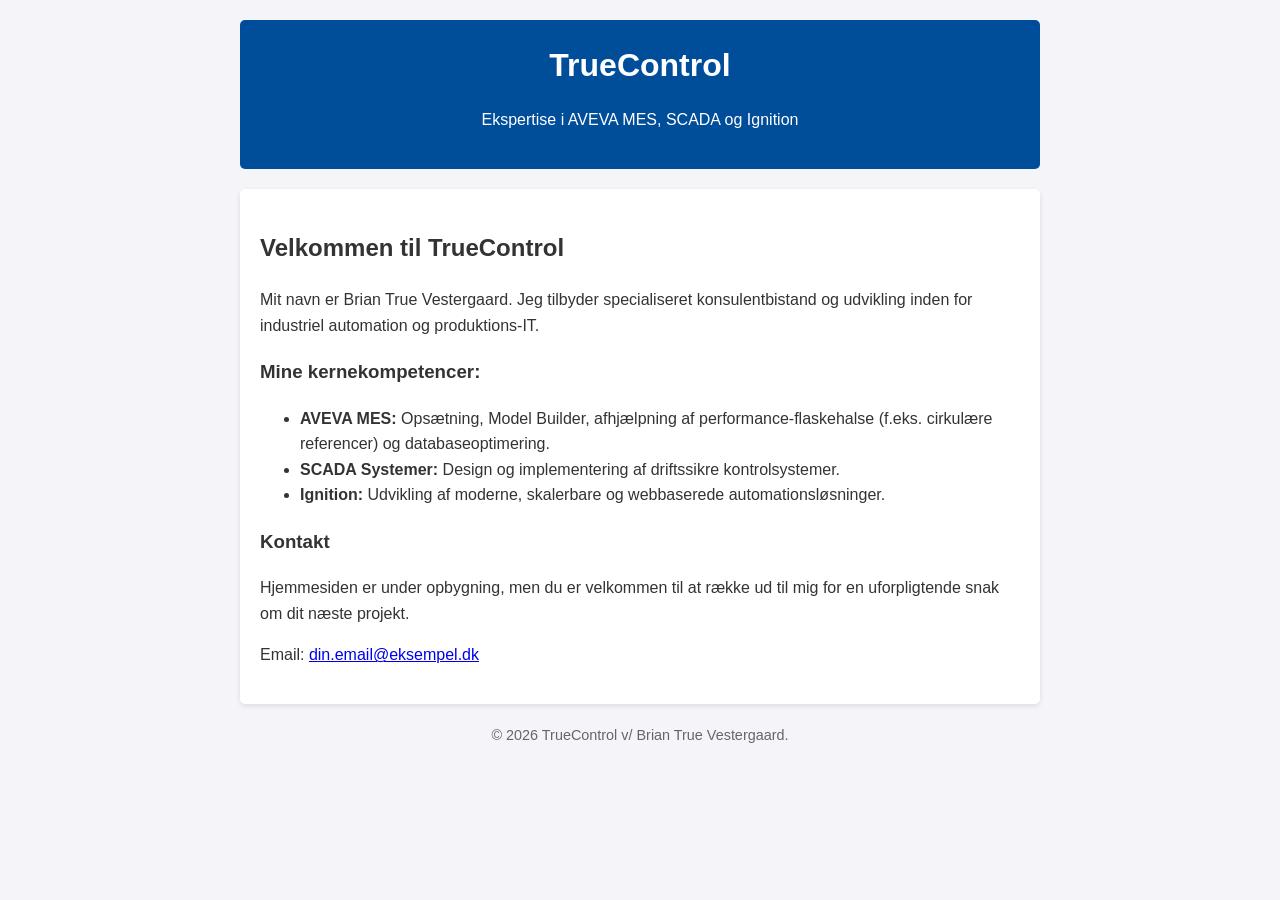
<file: Index.html>
<!DOCTYPE html>
<html lang="da">
<head>
    <meta charset="UTF-8">
    <meta name="viewport" content="width=device-width, initial-scale=1.0">
    <title>TrueControl | AVEVA MES & Ignition Løsninger</title>
    <style>
        body {
            font-family: 'Segoe UI', Tahoma, Geneva, Verdana, sans-serif;
            line-height: 1.6;
            color: #333;
            max-width: 800px;
            margin: 0 auto;
            padding: 20px;
            background-color: #f4f4f9;
        }
        header {
            background: #004d99;
            color: white;
            padding: 20px;
            text-align: center;
            border-radius: 5px;
        }
        h1 { margin: 0; }
        .content {
            background: white;
            padding: 20px;
            margin-top: 20px;
            border-radius: 5px;
            box-shadow: 0 2px 5px rgba(0,0,0,0.1);
        }
        .footer {
            text-align: center;
            margin-top: 20px;
            font-size: 0.9em;
            color: #666;
        }
    </style>
</head>
<body>

    <header>
        <h1>TrueControl</h1>
        <p>Ekspertise i AVEVA MES, SCADA og Ignition</p>
    </header>

    <div class="content">
        <h2>Velkommen til TrueControl</h2>
        <p>Mit navn er Brian True Vestergaard. Jeg tilbyder specialiseret konsulentbistand og udvikling inden for industriel automation og produktions-IT.</p>
        
        <h3>Mine kernekompetencer:</h3>
        <ul>
            <li><strong>AVEVA MES:</strong> Opsætning, Model Builder, afhjælpning af performance-flaskehalse (f.eks. cirkulære referencer) og databaseoptimering.</li>
            <li><strong>SCADA Systemer:</strong> Design og implementering af driftssikre kontrolsystemer.</li>
            <li><strong>Ignition:</strong> Udvikling af moderne, skalerbare og webbaserede automationsløsninger.</li>
        </ul>

        <h3>Kontakt</h3>
        <p>Hjemmesiden er under opbygning, men du er velkommen til at række ud til mig for en uforpligtende snak om dit næste projekt.</p>
        <p>Email: <a href="mailto:din.email@eksempel.dk">din.email@eksempel.dk</a></p>
    </div>

    <div class="footer">
        &copy; 2026 TrueControl v/ Brian True Vestergaard.
    </div>

</body>
</html>
</file>
